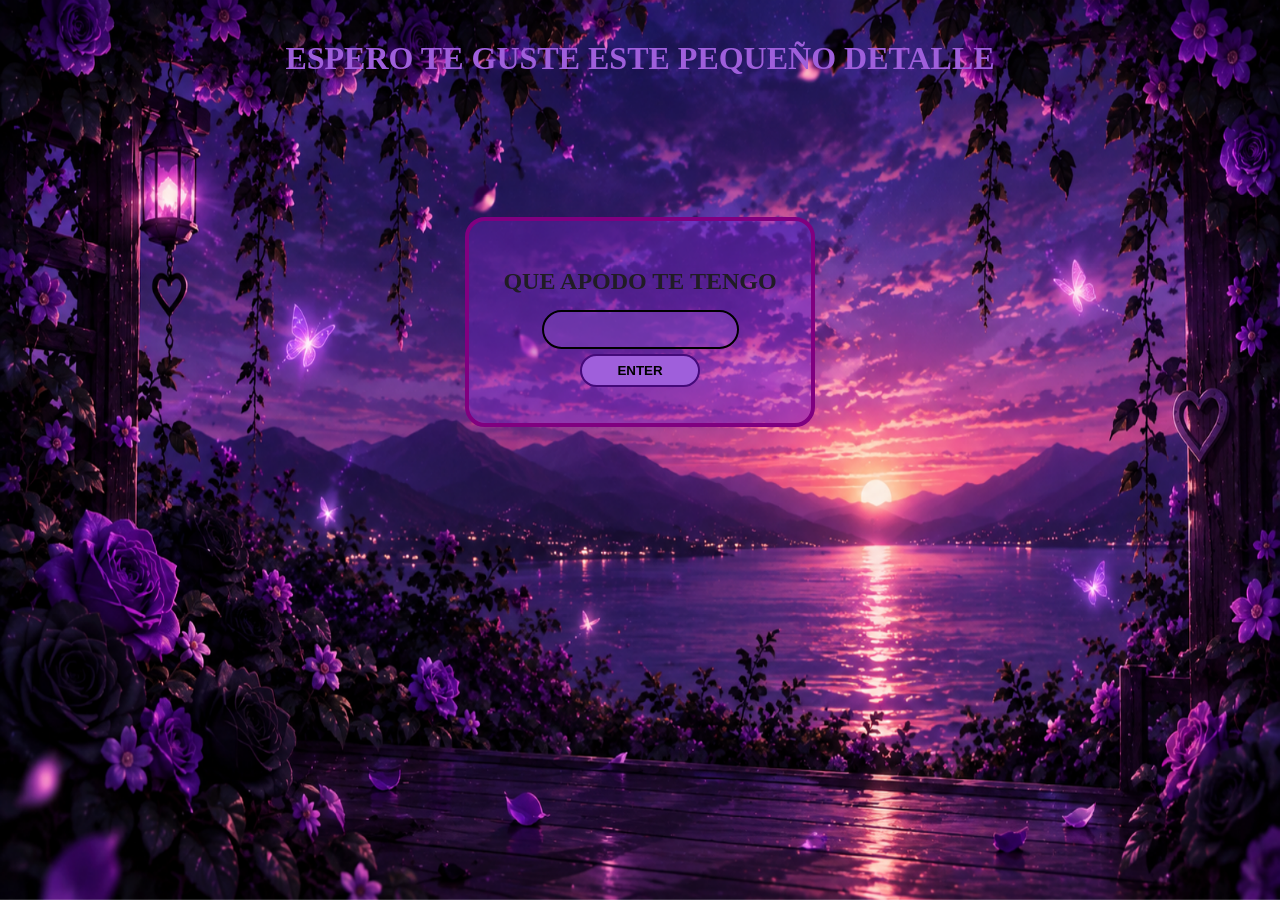
<file: angeles/index.html>
<!DOCTYPE html>
<html lang="es">
<head>
    <meta charset="UTF-8">
    <meta name="viewport" content="width=device-width, initial-scale=1.0">
    <link rel="preconnect" href="https://fonts.googleapis.com">
    <link rel="preconnect" href="https://   fonts.gstatic.com" crossorigin>
    <link href="https://fonts.googleapis.   com/css2?family=Great+Vibes&   display=swap" rel="stylesheet">
    <link rel="stylesheet" href="styles.css">
    <title>Tus Flores</title>
</head>
<body class="fondo">
    <img id="paisaje" src="imagenes/imagen_fonfo_angeles.png" class="fonfo_adactable" alt="fondo">
    <h1 id="titulo">ESPERO TE GUSTE ESTE PEQUEÑO DETALLE</h1>
    <div class="primero" id = "principal">
        <div class="mensaje" id="secundario">
            <h2 id="apodo">QUE APODO TE TENGO</h2>
            <input class="entrar" id="contraseña" type="text">
            <button class="entrar" type="button" id="enviar">ENTER</button>
        </div>
    </div>
    <script src="app.js"></script>
</body>
</html>
</file>
<file: angeles/styles.css>
*{
    padding: 0;
    margin: 0;
    box-sizing: border-box;
}

h1{
    position: relative;
    padding: 20px;
    text-align: center;
    margin-top:20px;
    font-family: 'Great Vibes', cursive;
    font-weight: 900;
    color: #9f5fdb;
}

.fonfo_adactable{
    position: fixed;
    top: 0;
    left: 0;
    width: 100vw;
    height: 100vh;
    z-index: -1;
    object-fit: fill;
}

.primero{
    position: absolute;
    top: 0;
    left: 0;
    position: relative;
    z-index: 1;
    display: flex;
    justify-content: center;
    align-items: center;
    width: 100%;
    height: 50vh;
}
.mensaje{
    width: 350px;
    height: 210px;
    position: relative;
    z-index: 1;
    background-color: #8A2BE250 ;
    margin: 20px;
    padding: 20px;
    justify-content: center;
    align-items: center;
    border: 4px solid purple;
    border-radius: 20px;
    display: flex;
    flex-direction: column;
}

h2{
    text-align: center;
    margin: 10px;
    font-family: 'Great Vibes', cursive;
    font-weight: 900;
    color: #211d25;
}

#contraseña{
    position: relative;
    align-items: center;
    justify-content: center;
    background-color: #9f5fdb50;
    border-radius: 50px;
    margin: 5px;
    color: white;
    outline: none;
    padding: 10px;
    text-align: center;
    border: 2px solid black;
}

.entrar{
    border-radius: 30px;
    padding: 7px;
    background-color: #9f5fdb;
    font-weight: bold;
}

#enviar{
    width: 120px;
    border: 2px solid #440a7a;
}

/*EFECTO DE FLORES*/
</file>
